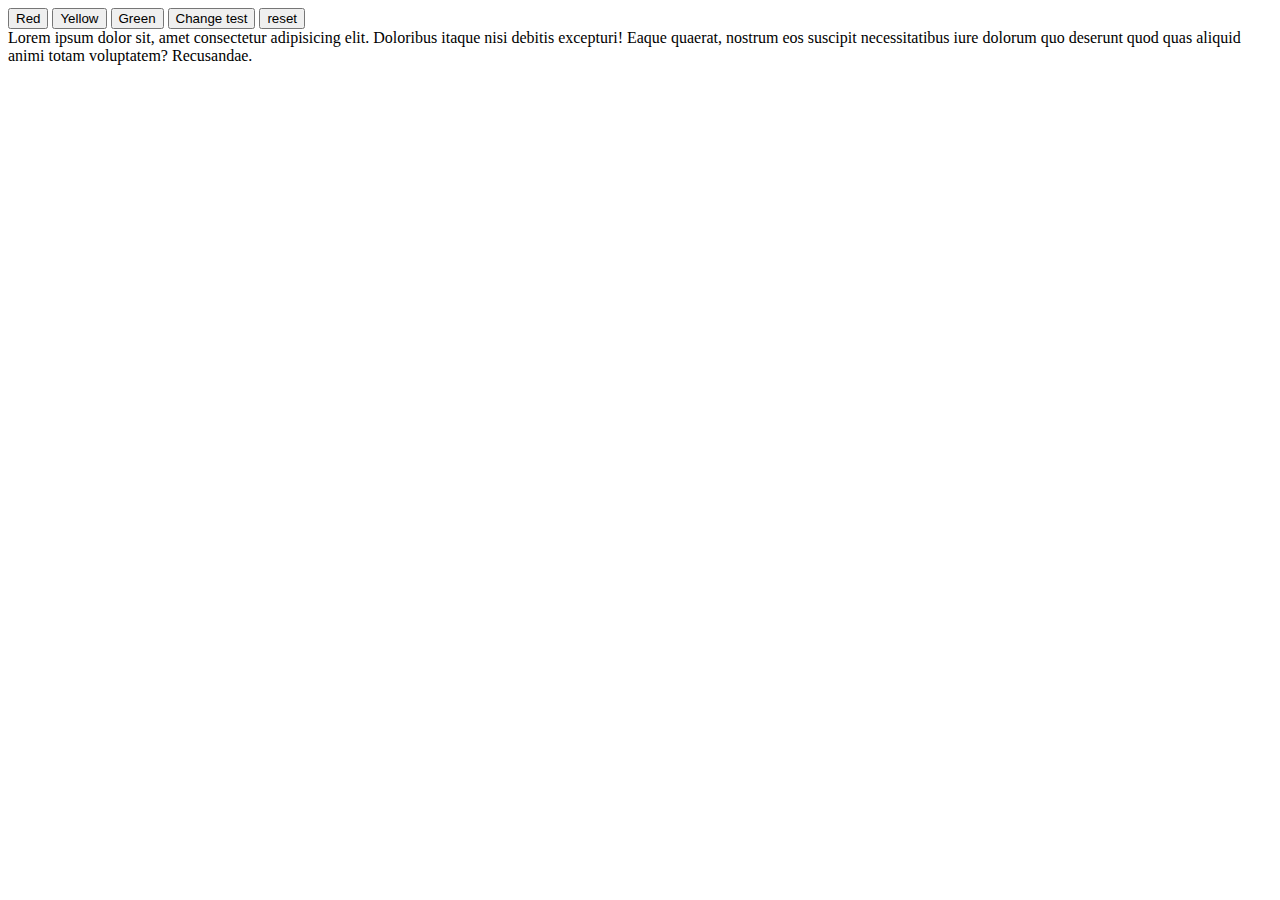
<file: demoDom/index.html>
<!DOCTYPE html>
<html lang="en">

<head>
    <meta charset="UTF-8">
    <meta http-equiv="X-UA-Compatible" content="IE=edge">
    <meta name="viewport" content="width=device-width, initial-scale=1.0">
    <title>Document</title>
</head>

<body>
    <button onclick="makeRedColor()">Red</button>
    <button onclick="makeYellowColor()">Yellow</button>
    <button onclick="makeGreenColor()">Green</button>
    <button onclick="changetest()">Change test</button>
    <button onclick="resetText()">reset</button>
    <div id="content">
        Lorem ipsum dolor sit, amet consectetur adipisicing elit.
        Doloribus itaque nisi debitis excepturi! Eaque quaerat,
        nostrum eos suscipit necessitatibus iure dolorum quo
        deserunt quod quas aliquid animi totam voluptatem? Recusandae.
    </div>
    <script>
        function makeRedColor() {
            document.getElementById('content').style.color = 'red';
        }
        function makeYellowColor() {
            document.getElementById('content').style.color = 'yellow';
        }
        function makeGreenColor() {
            document.getElementById('content').style.color = 'green';
        }
        function resetText() {
            document.getElementById('content').style.color = 'black';
            document.getElementById('content').innerHTML = 'Lorem ipsum dolor sit, amet consectetur adipisicing elit.Doloribus itaque nisi debitis excepturi! Eaque quaerat,nostrum eos suscipit necessitatibus iure dolorum quo deserunt quod quas aliquid animi totam voluptatem? Recusandae.';
        }
        function changetest() {
            document.getElementById('content').innerHTML = 'Chào mấy em';
        }
    </script>
    <!-- <div id="dongho" </div>-->
    <!-- #dongho{    
    width: 300px;
    font-size: 70px;
    font-family: Arial, Helvetica, sans-serif;
    color: brown;
    } -->
    <!-- function LayThoiGian(){
    var d = new  Date();
    return d.getHours()+" : "+d.getMinutes()+" : "+d.getSeconds();
}
function CapNhatThoiGian(){
    document.getElementById('dongho').innerHTML= LayThoiGian();
    window.setTimeout('CapNhatThoiGian()' , 1);
}
CapNhatThoiGian();
 -->

</body>

</html>
</file>
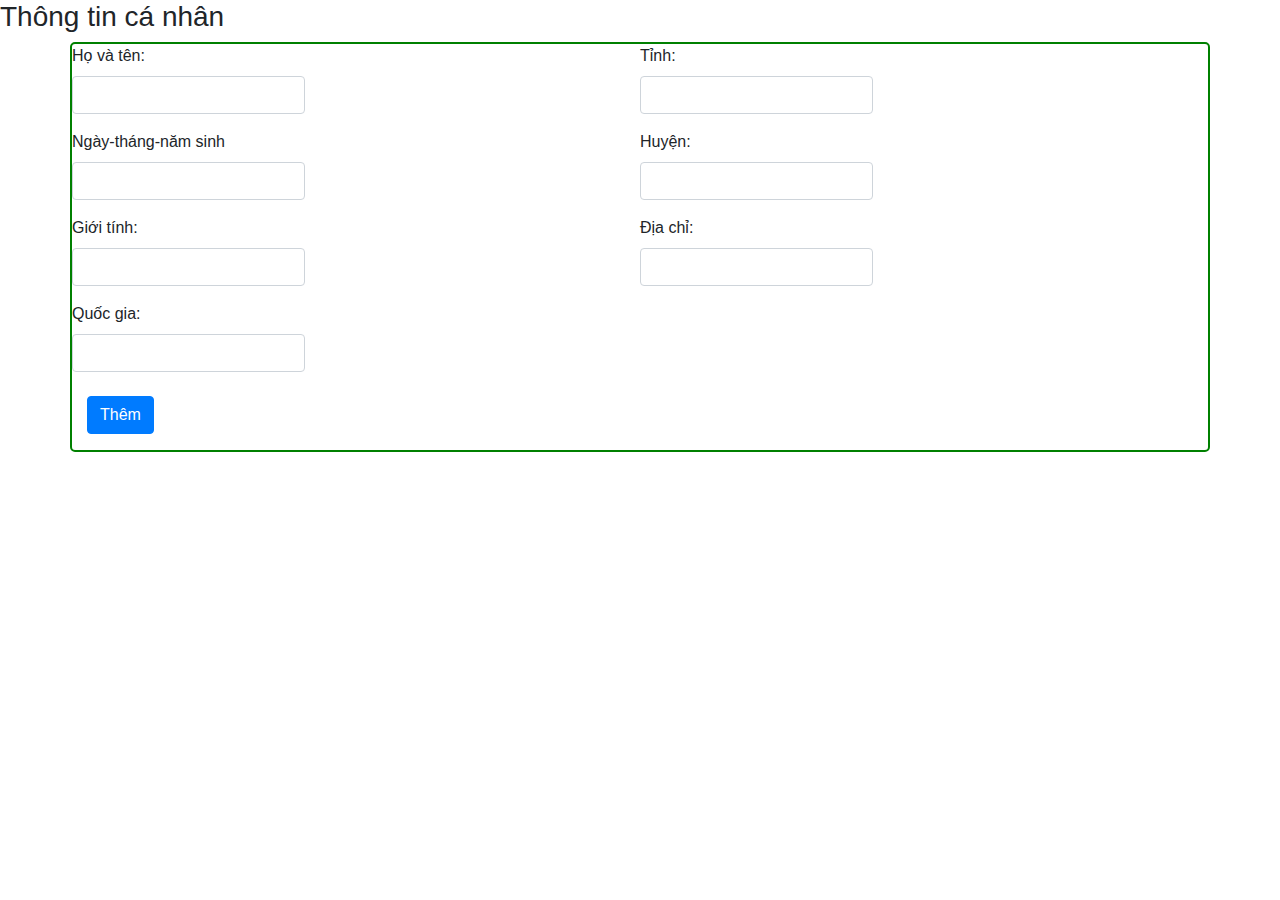
<file: thongtinsv/index.html>
<!DOCTYPE html>
<html lang="en">

<head>
    <meta charset="UTF-8">
    <meta http-equiv="X-UA-Compatible" content="IE=edge">
    <meta name="viewport" content="width=device-width, initial-scale=1.0">
    <title>Document</title>
    <link rel="stylesheet" href="./style.css">
    <link rel="stylesheet" href="https://cdn.jsdelivr.net/npm/bootstrap@4.3.1/dist/css/bootstrap.min.css"
        integrity="sha384-ggOyR0iXCbMQv3Xipma34MD+dH/1fQ784/j6cY/iJTQUOhcWr7x9JvoRxT2MZw1T" crossorigin="anonymous">
</head>

<body>
    <h3>Thông tin cá nhân</h3>
    <div class="container">
        <div class="row">
            <div class="col">
                <div class="row">
                    <div class="form-group">
                        <label for="">Họ và tên:</label>
                        <input id="thongtin" type="text" class="form-control">
                    </div>
                </div>
                <div class="row">
                    <div class="form-group">
                        <label for="">Ngày-tháng-năm sinh</label>
                        <input id="birthday" type="text" class="form-control">
                    </div>
                </div>
                <div class="row">
                    <div class="form-group">
                        <label for="">Giới tính:</label>
                        <input id="gioitinh" type="text" class="form-control">
                    </div>
                </div>
                <div class="row">
                    <div class="form-group">
                        <label for="">Quốc gia:</label>
                        <input id="country" type="text" class="form-control">
                    </div>
                </div>
            </div>
            <div class="col">

                <div class="row">
                    <div class="form-group">
                        <label for="">Tỉnh:</label>
                        <input id="city" type="text" class="form-control">
                    </div>
                </div>
                <div class="row">
                    <div class="form-group">
                        <label for="">Huyện:</label>
                        <input id="district" type="text" class="form-control">
                    </div>
                </div>
                <div class="row">
                    <div class="form-group">
                        <label for="">Địa chỉ:</label>
                        <input id="adress" type="text" class="form-control">
                    </div>
                </div>
            </div>
        </div>
        <div class="them mt-2">
            <div class="form-group">
                <button class="btn btn-primary" onclick="actionThem()">Thêm</button>
            </div>
        </div>
    </div>
    
    <script src="./main.js"></script>
</body>

</html>
</file>
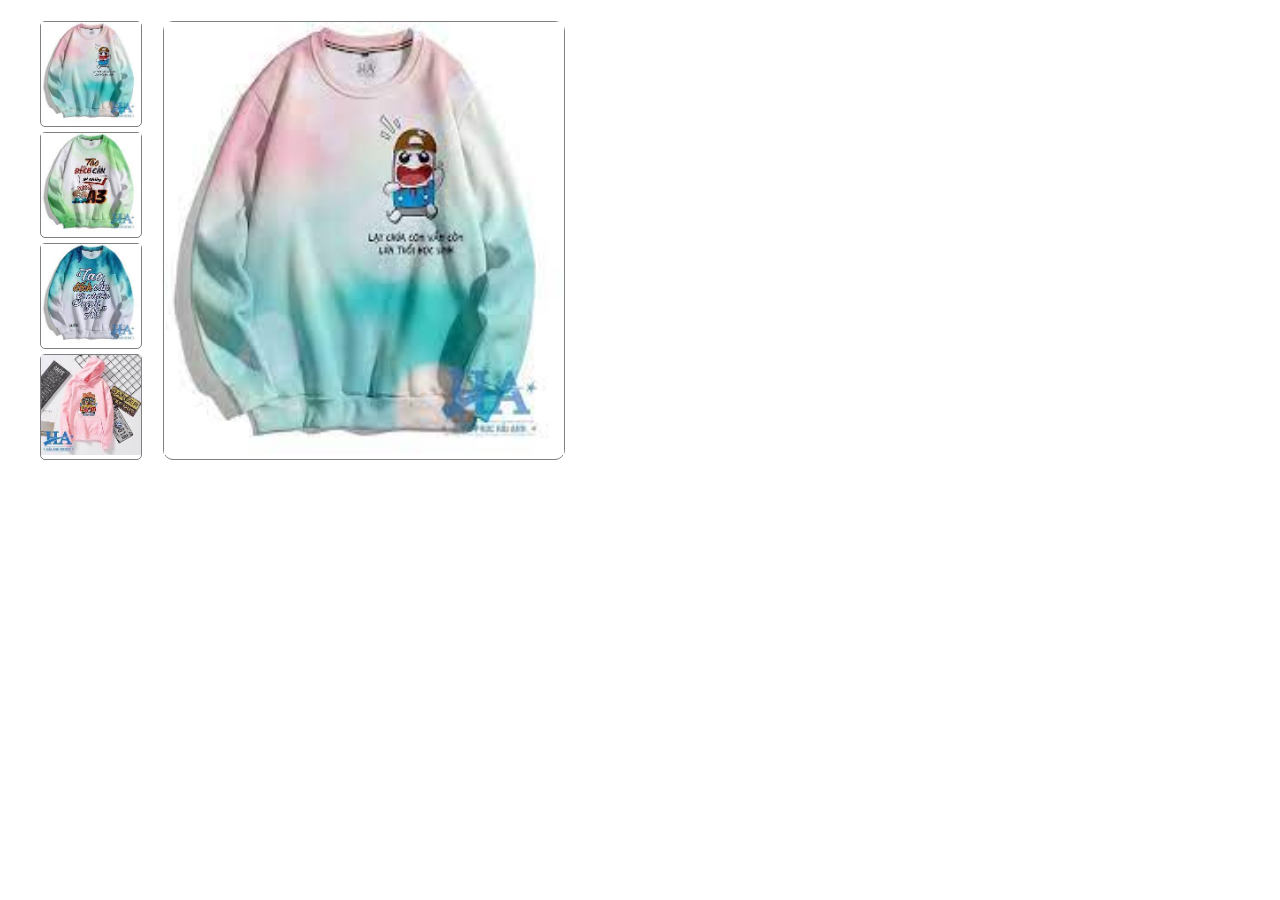
<file: demoDom/index1.html>
<!DOCTYPE html>
<html lang="en">
<head>
    <meta charset="UTF-8">
    <meta http-equiv="X-UA-Compatible" content="IE=edge">
    <meta name="viewport" content="width=device-width, initial-scale=1.0">
    <title>Document</title>
    <link rel="stylesheet" href="./style.css">
</head>
<body>
    <!-- shift + alt + A : phím tắt commont trên vscode -->
    <ul>
        <li><img src="../img/images.jpg" onclick="changeImage('one')" id="one" ialt=""></li>
        <li><img src="../img/images (1).jpg" onclick="changeImage('two')" id="two" alt=""></li>       
        <li><img src="../img/images (2).jpg" onclick="changeImage('three')" id="three" alt=""></li>
        <li><img src="../img/images (3).jpg" onclick="changeImage('four')" id="four" alt=""></li>
    </ul>
    <div class="main-image">
        <img src="../img/images.jpg" id="img-main" alt="">
       
    </div>

    <script>
        function changeImage(id){
            let image = document.getElementById(id).getAttribute('src')
            document.getElementById('img-main').setAttribute('src',image)
            
        }
    </script>
    
    
</body>
</html>
</file>
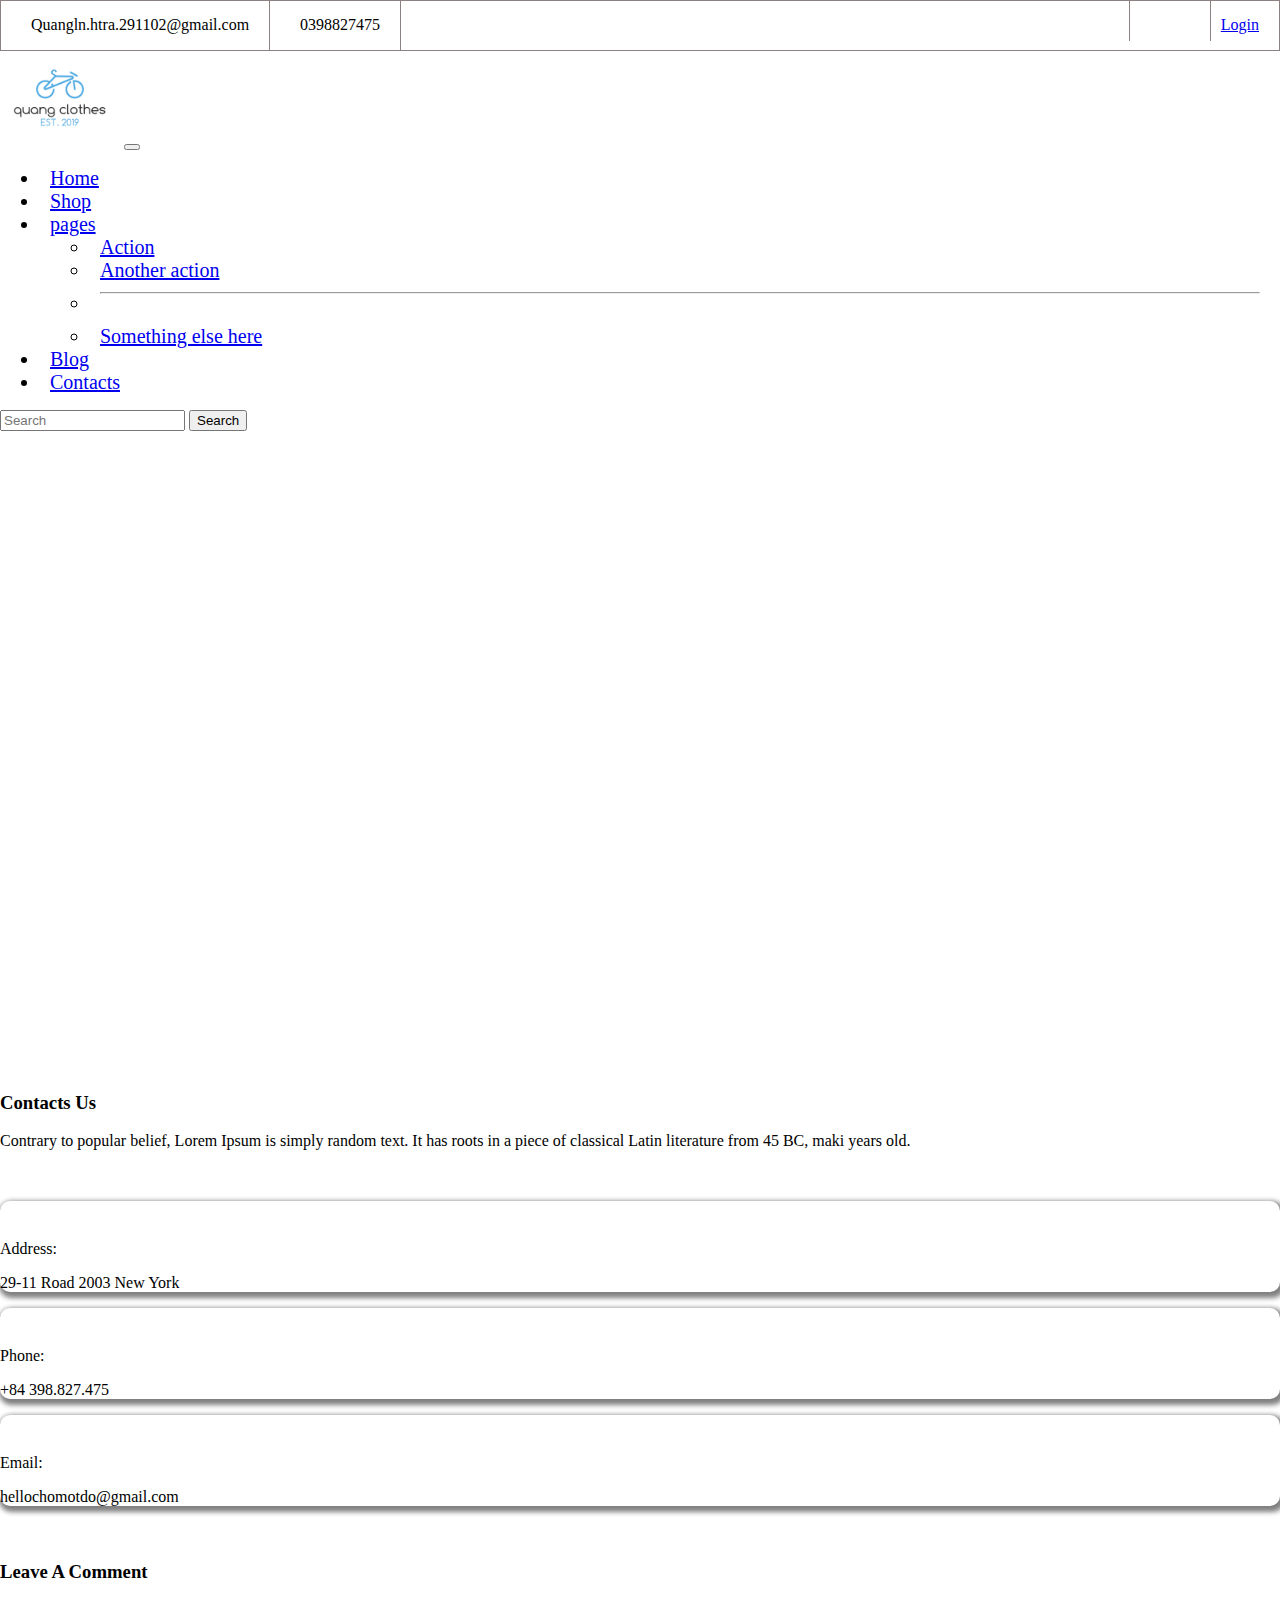
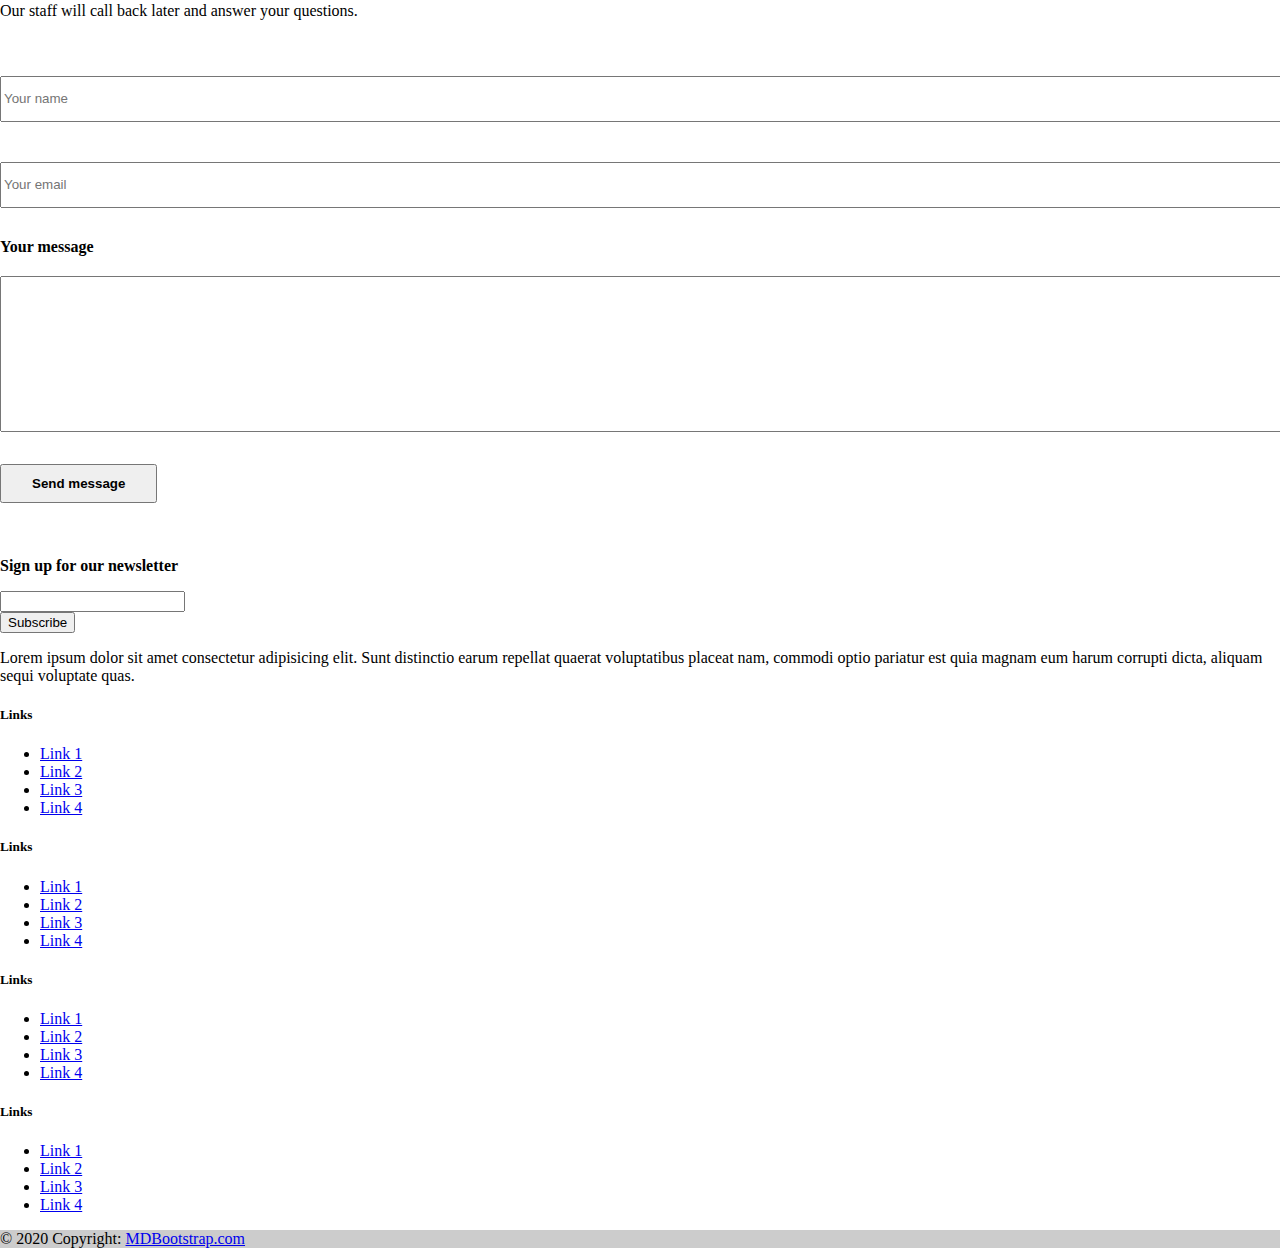
<file: doAnLapTrinh/contact.html>
<!doctype html>
<html lang="en">

<head>
    <title>Title</title>
    <!-- Required meta tags -->
    <meta charset="utf-8">
    <meta name="viewport" content="width=device-width, initial-scale=1, shrink-to-fit=no">

    <!-- Bootstrap CSS v5.2.1 -->
    <link href="https://cdn.jsdelivr.net/npm/bootstrap@5.2.1/dist/css/bootstrap.min.css" rel="stylesheet"
        integrity="sha384-iYQeCzEYFbKjA/T2uDLTpkwGzCiq6soy8tYaI1GyVh/UjpbCx/TYkiZhlZB6+fzT" crossorigin="anonymous">
    <link rel="stylesheet" href="./css/style.css">
    <link rel="stylesheet" href="https://cdnjs.cloudflare.com/ajax/libs/font-awesome/6.2.0/css/all.min.css"
        integrity="sha512-xh6O/CkQoPOWDdYTDqeRdPCVd1SpvCA9XXcUnZS2FmJNp1coAFzvtCN9BmamE+4aHK8yyUHUSCcJHgXloTyT2A=="
        crossorigin="anonymous" referrerpolicy="no-referrer" />


</head>

<body>
    <header>
        <!-- place navbar here -->
    </header>
    <div class=" container-fluid top-header">
        <div class="row">
            <div class="ht">
                <div class="col-lg-10 col-md-9 d-sm-none d-none d-md-block">
                    <div class="ht-left">
                        <div class="ht-email">
                            <i class="fa-solid fa-envelope"></i>
                            <p class="ht-text">Quangln.htra.291102@gmail.com</p>
                        </div>
                        <div class="ht-phone">
                            <i class="fa-solid fa-phone"></i>
                            <p class="ht-text">0398827475</p>
                        </div>
                    </div>
                </div>
                <div class="col-lg-2 col-md-3 d-sm-none d-none d-md-block">
                    <div class="ht-right">
                        <div class="icon">
                            <i class="fa-brands fa-facebook"></i>
                            <i class="fa-brands fa-google"></i>
                            <i class="fa-brands fa-square-instagram"></i>
                            <i class="fa-brands fa-square-youtube"></i>
                        </div>
                        <div class="login">
                            <i class="fa-solid fa-user"></i>
                            <a class="ht-text" href="login.html">Login</a>
                        </div>
                    </div>
                </div>
            </div>
        </div>
    </div>

    <nav class="navbar navbar-expand-lg navbar-light bg-light">
        <div class="container-fluid">
            <a class="navbar-brand" href="#"><img src="img/logo.png" width="120px" alt=""></a>
            <button class="navbar-toggler" type="button" data-bs-toggle="collapse"
                data-bs-target="#navbarSupportedContent" aria-controls="navbarSupportedContent" aria-expanded="false"
                aria-label="Toggle navigation">
                <span class="navbar-toggler-icon"></span>
            </button>
            <div class="collapse navbar-collapse navbar" id="navbarSupportedContent">
                <ul class="navbar-nav me-auto mb-2 mb-lg-0">
                    <li class="nav-item">
                        <a class="nav-link active" aria-current="page" href="doan.html">Home</a>
                    </li>
                    <li class="nav-item">
                        <a class="nav-link" href="product.html">Shop</a>
                    </li>
                    <li class="nav-item dropdown">
                        <a class="nav-link dropdown-toggle" href="#" id="navbarDropdown" role="button"
                            data-bs-toggle="dropdown" aria-expanded="false">
                            pages
                        </a>
                        <ul class="dropdown-menu" aria-labelledby="navbarDropdown">
                            <li><a class="dropdown-item" href="#">Action</a></li>
                            <li><a class="dropdown-item" href="#">Another action</a></li>
                            <li>
                                <hr class="dropdown-divider">
                            </li>
                            <li><a class="dropdown-item" href="#">Something else here</a></li>
                        </ul>
                    </li>
                    <li class="nav-item">
                        <a class="nav-link" href="#">Blog</a>
                    </li>
                    <li class="nav-item">
                        <a class="nav-link" href="contact.html">Contacts</a>
                    </li>
                </ul>
                <form class="d-flex">
                    <input class="form-control me-2" type="search" placeholder="Search" aria-label="Search">
                    <button class="btn btn-outline-success" type="submit">Search</button>
                </form>
                <div class="cart d-flex">
                    <i class="fa-solid fa-heart p-3"></i>
                    <i class="fa-solid fa-cart-shopping p-3 "></i>
                </div>
            </div>
        </div>
    </nav>
   <div class="container mt-5">
    <iframe class="w-100" src="https://www.google.com/maps/embed?pb=!1m18!1m12!1m3!1d3825.0533654671653!2d107.48642771371826!3d16.52340328860176!2m3!1f0!2f0!3f0!3m2!1i1024!2i768!4f13.1!3m3!1m2!1s0x3141a7e526f9ed31%3A0xc80b78fba10651a1!2zMzIgQuG7rXUgS-G6vywgSMawxqFuZyBWxINuLCBIxrDGoW5nIFRyw6AsIFRo4burYSBUaGnDqm4gSHXhur8sIFZp4buHdCBOYW0!5e0!3m2!1svi!2s!4v1667879428366!5m2!1svi!2s" height="450" style="border:0;" allowfullscreen="" loading="lazy" referrerpolicy="no-referrer-when-downgrade"></iframe>
   </div>
   <div class="container">
    <div class="row">
        <div class="col-md-5">
            <div class="contact-title">
                <h3>Contacts Us</h3>
                <p>Contrary to popular belief, Lorem Ipsum is simply random text. It has roots in a piece of classical Latin literature from 45 BC, maki years old.</p>
            </div>
            <div class="contact-text d-flex">
                <i class="fa-solid fa-location-dot"></i>
                <div class="ct-text">
                    <p>Address:</p>
                    <p>29-11 Road 2003 New York</p>
                </div>  
            </div>
            <div class="contact-text d-flex">
                <i class="fa-sharp fa-solid fa-phone-volume"></i>
                <div class="ct-text">
                    <p>Phone:</p>
                    <p>+84 398.827.475</p>
                </div>  
            </div>
            <div class="contact-text d-flex">
                <i class="fa-regular fa-envelope"></i>
                <div class="ct-text">
                    <p>Email:</p>
                    <p>hellochomotdo@gmail.com</p>
                </div>  
            </div>
        </div>
           
        <div class="col-md-6 aa">
            <div class="contact-title">
                <h3>Leave A Comment</h3>
                <p>Our staff will call back later and answer your questions.</p>
                <div class="row">
                    <div class="col-md-6 contact">
                        <input type="text" placeholder="Your name">
                    </div>
                    <div class="col-md-6 contact">
                        <input type="text" placeholder="Your email">
                    </div>
                    <div class="col-md-12 contact-input">
                        <b>Your message</b>
                        <input type="text" >
                        <button type="submit" class="btn btn-warning">Send message</button>
                    </div>
                </div>
            </div>
        </div>
    </div>
   </div>
   <div class="footer">
    <footer class="bg-dark text-center text-white">
        <div class="container p-4">
            <section class="mb-4">
                <a class="btn btn-outline-light btn-floating m-1" href="#!" role="button"><i
                        class="fab fa-facebook-f"></i></a>
                <a class="btn btn-outline-light btn-floating m-1" href="#!" role="button"><i
                        class="fab fa-twitter"></i></a>
                <a class="btn btn-outline-light btn-floating m-1" href="#!" role="button"><i
                        class="fab fa-google"></i></a>
                <a class="btn btn-outline-light btn-floating m-1" href="#!" role="button"><i
                        class="fab fa-instagram"></i></a>
                <a class="btn btn-outline-light btn-floating m-1" href="#!" role="button"><i
                        class="fab fa-linkedin-in"></i></a>
                <a class="btn btn-outline-light btn-floating m-1" href="#!" role="button"><i
                        class="fab fa-github"></i></a>
            </section>
            <section class="">
                <form action="">
                    <div class="row d-flex justify-content-center">
                        <div class="col-auto">
                            <p class="pt-2">
                                <strong>Sign up for our newsletter</strong>
                            </p>
                        </div>
                        <div class="col-md-5 col-12">
                            <div class="form-outline form-white mb-4">
                                <input type="email" id="form5Example21" class="form-control" />

                            </div>
                        </div>
                        <div class="col-auto">
                            <button type="submit" class="btn btn-outline-light mb-4">
                                Subscribe
                            </button>
                        </div>
                    </div>
                </form>
            </section>
            <section class="mb-4">
                <p>
                    Lorem ipsum dolor sit amet consectetur adipisicing elit. Sunt distinctio earum
                    repellat quaerat voluptatibus placeat nam, commodi optio pariatur est quia magnam
                    eum harum corrupti dicta, aliquam sequi voluptate quas.
                </p>
            </section>
            <section class="">
                <div class="row">
                    <div class="col-lg-3 col-md-6 mb-4 mb-md-0">
                        <h5 class="text-uppercase">Links</h5>

                        <ul class="list-unstyled mb-0">
                            <li>
                                <a href="#!" class="text-white">Link 1</a>
                            </li>
                            <li>
                                <a href="#!" class="text-white">Link 2</a>
                            </li>
                            <li>
                                <a href="#!" class="text-white">Link 3</a>
                            </li>
                            <li>
                                <a href="#!" class="text-white">Link 4</a>
                            </li>
                        </ul>
                    </div>
                    <div class="col-lg-3 col-md-6 mb-4 mb-md-0">
                        <h5 class="text-uppercase">Links</h5>

                        <ul class="list-unstyled mb-0">
                            <li>
                                <a href="#!" class="text-white">Link 1</a>
                            </li>
                            <li>
                                <a href="#!" class="text-white">Link 2</a>
                            </li>
                            <li>
                                <a href="#!" class="text-white">Link 3</a>
                            </li>
                            <li>
                                <a href="#!" class="text-white">Link 4</a>
                            </li>
                        </ul>
                    </div>
                    <div class="col-lg-3 col-md-6 mb-4 mb-md-0">
                        <h5 class="text-uppercase">Links</h5>

                        <ul class="list-unstyled mb-0">
                            <li>
                                <a href="#!" class="text-white">Link 1</a>
                            </li>
                            <li>
                                <a href="#!" class="text-white">Link 2</a>
                            </li>
                            <li>
                                <a href="#!" class="text-white">Link 3</a>
                            </li>
                            <li>
                                <a href="#!" class="text-white">Link 4</a>
                            </li>
                        </ul>
                    </div>
                    <div class="col-lg-3 col-md-6 mb-4 mb-md-0">
                        <h5 class="text-uppercase">Links</h5>

                        <ul class="list-unstyled mb-0">
                            <li>
                                <a href="#!" class="text-white">Link 1</a>
                            </li>
                            <li>
                                <a href="#!" class="text-white">Link 2</a>
                            </li>
                            <li>
                                <a href="#!" class="text-white">Link 3</a>
                            </li>
                            <li>
                                <a href="#!" class="text-white">Link 4</a>
                            </li>
                        </ul>
                    </div>
                </div>
            </section>
        </div>
        <div class="text-center p-3" style="background-color: rgba(0, 0, 0, 0.2);">
            © 2020 Copyright:
            <a class="text-white" href="https://mdbootstrap.com/">MDBootstrap.com</a>
        </div>
    </footer>
</div>
    <main>

    </main>
    <footer>
        <!-- place footer here -->
    </footer>
    <!-- Bootstrap JavaScript Libraries -->
    <script src="https://cdn.jsdelivr.net/npm/@popperjs/core@2.11.6/dist/umd/popper.min.js"
        integrity="sha384-oBqDVmMz9ATKxIep9tiCxS/Z9fNfEXiDAYTujMAeBAsjFuCZSmKbSSUnQlmh/jp3" crossorigin="anonymous">
        </script>

    <script src="https://cdn.jsdelivr.net/npm/bootstrap@5.2.1/dist/js/bootstrap.min.js"
        integrity="sha384-7VPbUDkoPSGFnVtYi0QogXtr74QeVeeIs99Qfg5YCF+TidwNdjvaKZX19NZ/e6oz" crossorigin="anonymous">
        </script>
</body>

</html>
</file>
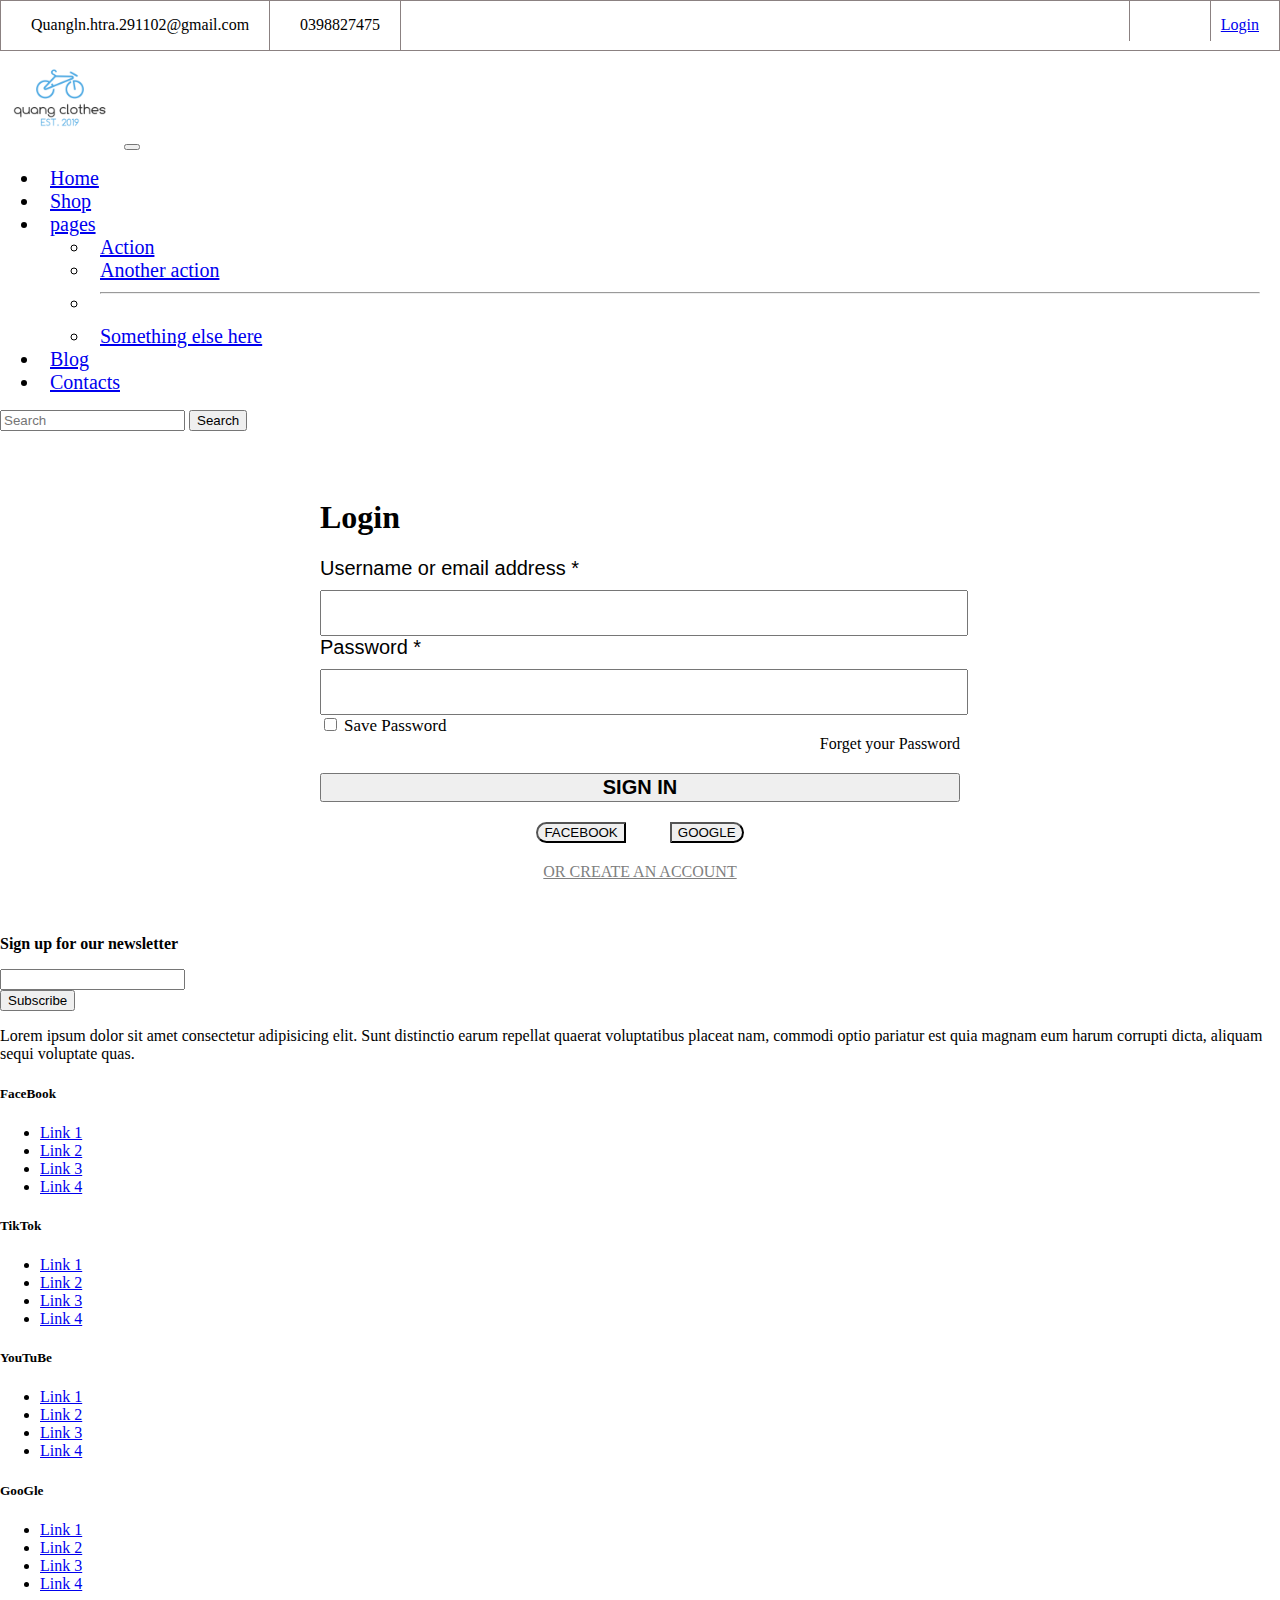
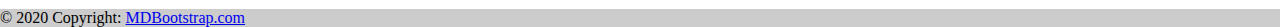
<file: doAnLapTrinh/login.html>
<!doctype html>
<html lang="en">

<head>
    <title>Title</title>
    <!-- Required meta tags -->
    <meta charset="utf-8">
    <meta name="viewport" content="width=device-width, initial-scale=1, shrink-to-fit=no">

    <!-- Bootstrap CSS v5.2.1 -->
    <link href="https://cdn.jsdelivr.net/npm/bootstrap@5.2.1/dist/css/bootstrap.min.css" rel="stylesheet"
        integrity="sha384-iYQeCzEYFbKjA/T2uDLTpkwGzCiq6soy8tYaI1GyVh/UjpbCx/TYkiZhlZB6+fzT" crossorigin="anonymous">

    <link rel="stylesheet" href="css/style.css">

    <link rel="stylesheet" href="https://cdnjs.cloudflare.com/ajax/libs/font-awesome/6.2.0/css/all.min.css"
        integrity="sha512-xh6O/CkQoPOWDdYTDqeRdPCVd1SpvCA9XXcUnZS2FmJNp1coAFzvtCN9BmamE+4aHK8yyUHUSCcJHgXloTyT2A=="
        crossorigin="anonymous" referrerpolicy="no-referrer" />



</head>

<body>
    <header>
        <!-- place navbar here -->
        <div class=" container-fluid top-header">
            <div class="row">
                <div class="ht">
                    <div class="col-lg-10 col-md-9 d-sm-none d-none d-md-block">
                        <div class="ht-left">
                            <div class="ht-email">
                                <i class="fa-solid fa-envelope"></i>
                                <p class="ht-text">Quangln.htra.291102@gmail.com</p>
                            </div>
                            <div class="ht-phone">
                                <i class="fa-solid fa-phone"></i>
                                <p class="ht-text">0398827475</p>
                            </div>
                        </div>
                    </div>
                    <div class="col-lg-2 col-md-3 d-sm-none d-none d-md-block">
                        <div class="ht-right">
                            <div class="icon">
                                <i class="fa-brands fa-facebook"></i>
                                <i class="fa-brands fa-google"></i>
                                <i class="fa-brands fa-square-instagram"></i>
                                <i class="fa-brands fa-square-youtube"></i>
                            </div>
                            <div class="login">
                                <i class="fa-solid fa-user"></i>
                                <a class="ht-text" href="login.html">Login</a>
                            </div>
                        </div>
                    </div>
                </div>
            </div>
        </div>
        <nav class="navbar navbar-expand-lg navbar-light bg-light">
            <div class="container-fluid">
                <a class="navbar-brand" href="#"><img src="img/logo.png" width="120px" alt=""></a>
                <button class="navbar-toggler" type="button" data-bs-toggle="collapse"
                    data-bs-target="#navbarSupportedContent" aria-controls="navbarSupportedContent"
                    aria-expanded="false" aria-label="Toggle navigation">
                    <span class="navbar-toggler-icon"></span>
                </button>
                <div class="collapse navbar-collapse navbar" id="navbarSupportedContent">
                    <ul class="navbar-nav me-auto mb-2 mb-lg-0">
                        <li class="nav-item">
                            <a class="nav-link active" aria-current="page" href="doan.html">Home</a>
                        </li>
                        <li class="nav-item">
                            <a class="nav-link" href="product.html">Shop</a>
                        </li>
                        <li class="nav-item dropdown">
                            <a class="nav-link dropdown-toggle" href="#" id="navbarDropdown" role="button"
                                data-bs-toggle="dropdown" aria-expanded="false">
                                pages
                            </a>
                            <ul class="dropdown-menu" aria-labelledby="navbarDropdown">
                                <li><a class="dropdown-item" href="#">Action</a></li>
                                <li><a class="dropdown-item" href="#">Another action</a></li>
                                <li>
                                    <hr class="dropdown-divider">
                                </li>
                                <li><a class="dropdown-item" href="#">Something else here</a></li>
                            </ul>
                        </li>
                        <li class="nav-item">
                            <a class="nav-link" href="#">Blog</a>
                        </li>
                        <li class="nav-item">
                            <a class="nav-link" href="contact.html">Contacts</a>
                        </li>
                    </ul>
                    <form class="d-flex">
                        <input class="form-control me-2" type="search" placeholder="Search" aria-label="Search">
                        <button class="btn btn-outline-success" type="submit">Search</button>
                    </form>
                    <div class="cart d-flex">
                        <i class="fa-solid fa-heart p-3"></i>
                        <i class="fa-solid fa-cart-shopping p-3 "></i>
                    </div>
                </div>
            </div>
        </nav>
        <div class="login-section">
            <div class="container">
                <div class="row">
                    <div class="col-lg-12">
                        <div class="login-form">
                            <h1 class="text-center">Login</h1>
                            <form action="">
                                <div class="group-input">
                                    <label class="group-input-text" for="username">Username or email address *</label>
                                    <input type="text" id="name">
                                </div>
                                <div class="group-input">
                                    <label class="group-input-text" for="pass">Password *</label>
                                    <input type="password" id="pass">
                                </div>
                                <div class="group-input-check">
                                    <div class="gi-more">
                                        <input type="checkbox" id="save-pass">
                                        <label class="save-text" for="save-pass">Save Password</label>
                                        <a class="forget-text" href="">Forget your Password</a>
                                    </div>
                                    <button type="submit" class=" btn btn-warning sign">SIGN IN</button>
                                    <div class="icon-submit">
                                      <button type="submit" class=" btn btn-primary icon-submit-fb ">FACEBOOK</button>
                                    <button type="submit" class=" btn btn-danger icon-submit-gg ">GOOGLE</button>
                                    </div>
                                </div>
                            </form>
                            <div class="switch-login">
                                <a href="" class="or-login">OR CREATE AN ACCOUNT</a>
                            </div>
                        </div>
                    </div>
                </div>
            </div>
        </div>
        <div class="footer">
            <footer class="bg-dark text-center text-white">
                <div class="container p-4">
                  <section class="mb-4">
                    <a class="btn btn-outline-light btn-floating m-1" href="#!" role="button"><i
                        class="fab fa-facebook-f"></i></a>
                    <a class="btn btn-outline-light btn-floating m-1" href="#!" role="button"><i class="fab fa-twitter"></i></a>
                    <a class="btn btn-outline-light btn-floating m-1" href="#!" role="button"><i class="fab fa-google"></i></a>
                    <a class="btn btn-outline-light btn-floating m-1" href="#!" role="button"><i class="fab fa-instagram"></i></a>
                    <a class="btn btn-outline-light btn-floating m-1" href="#!" role="button"><i
                        class="fab fa-linkedin-in"></i></a>
                    <a class="btn btn-outline-light btn-floating m-1" href="#!" role="button"><i class="fab fa-github"></i></a>
                  </section>
                  <section class="">
                    <form action="">
                      <div class="row d-flex justify-content-center">
                        <div class="col-auto">
                          <p class="pt-2">
                            <strong>Sign up for our newsletter</strong>
                          </p>
                        </div>
                        <div class="col-md-5 col-12">
                          <div class="form-outline form-white mb-4">
                            <input type="email" id="form5Example21" class="form-control" />
          
                          </div>
                        </div>
                        <div class="col-auto">
                          <button type="submit" class="btn btn-outline-light mb-4">
                            Subscribe
                          </button>
                        </div>
                      </div>
                    </form>
                  </section>
                  <section class="mb-4">
                    <p>
                      Lorem ipsum dolor sit amet consectetur adipisicing elit. Sunt distinctio earum
                      repellat quaerat voluptatibus placeat nam, commodi optio pariatur est quia magnam
                      eum harum corrupti dicta, aliquam sequi voluptate quas.
                    </p>
                  </section>
                  <section class="">
                    <div class="row">
                      <div class="col-lg-3 col-md-6 mb-4 mb-md-0">
                        <h5 class="text-uppercase">FaceBook</h5>
          
                        <ul class="list-unstyled mb-0">
                          <li>
                            <a href="#!" class="text-white">Link 1</a>
                          </li>
                          <li>
                            <a href="#!" class="text-white">Link 2</a>
                          </li>
                          <li>
                            <a href="#!" class="text-white">Link 3</a>
                          </li>
                          <li>
                            <a href="#!" class="text-white">Link 4</a>
                          </li>
                        </ul>
                      </div>
                      <div class="col-lg-3 col-md-6 mb-4 mb-md-0">
                        <h5 class="text-uppercase">TikTok</h5>
          
                        <ul class="list-unstyled mb-0">
                          <li>
                            <a href="#!" class="text-white">Link 1</a>
                          </li>
                          <li>
                            <a href="#!" class="text-white">Link 2</a>
                          </li>
                          <li>
                            <a href="#!" class="text-white">Link 3</a>
                          </li>
                          <li>
                            <a href="#!" class="text-white">Link 4</a>
                          </li>
                        </ul>
                      </div>
                      <div class="col-lg-3 col-md-6 mb-4 mb-md-0">
                        <h5 class="text-uppercase">YouTuBe</h5>
          
                        <ul class="list-unstyled mb-0">
                          <li>
                            <a href="#!" class="text-white">Link 1</a>
                          </li>
                          <li>
                            <a href="#!" class="text-white">Link 2</a>
                          </li>
                          <li>
                            <a href="#!" class="text-white">Link 3</a>
                          </li>
                          <li>
                            <a href="#!" class="text-white">Link 4</a>
                          </li>
                        </ul>
                      </div>
                      <div class="col-lg-3 col-md-6 mb-4 mb-md-0">
                        <h5 class="text-uppercase">GooGle</h5>
          
                        <ul class="list-unstyled mb-0">
                          <li>
                            <a href="#!" class="text-white">Link 1</a>
                          </li>
                          <li>
                            <a href="#!" class="text-white">Link 2</a>
                          </li>
                          <li>
                            <a href="#!" class="text-white">Link 3</a>
                          </li>
                          <li>
                            <a href="#!" class="text-white">Link 4</a>
                          </li>
                        </ul>
                      </div>
                    </div>
                  </section>
                </div>
                <div class="text-center p-3" style="background-color: rgba(0, 0, 0, 0.2);">
                  © 2020 Copyright:
                  <a class="text-white" href="https://mdbootstrap.com/">MDBootstrap.com</a>
                </div>
              </footer>
        </div>
    </header>
    <main>

    </main>
    <footer>
        <!-- place footer here -->
    </footer>
    <!-- Bootstrap JavaScript Libraries -->
    <script src="https://cdn.jsdelivr.net/npm/@popperjs/core@2.11.6/dist/umd/popper.min.js"
        integrity="sha384-oBqDVmMz9ATKxIep9tiCxS/Z9fNfEXiDAYTujMAeBAsjFuCZSmKbSSUnQlmh/jp3" crossorigin="anonymous">
        </script>

    <script src="https://cdn.jsdelivr.net/npm/bootstrap@5.2.1/dist/js/bootstrap.min.js"
        integrity="sha384-7VPbUDkoPSGFnVtYi0QogXtr74QeVeeIs99Qfg5YCF+TidwNdjvaKZX19NZ/e6oz" crossorigin="anonymous">
        </script>
</body>

</html>
</file>
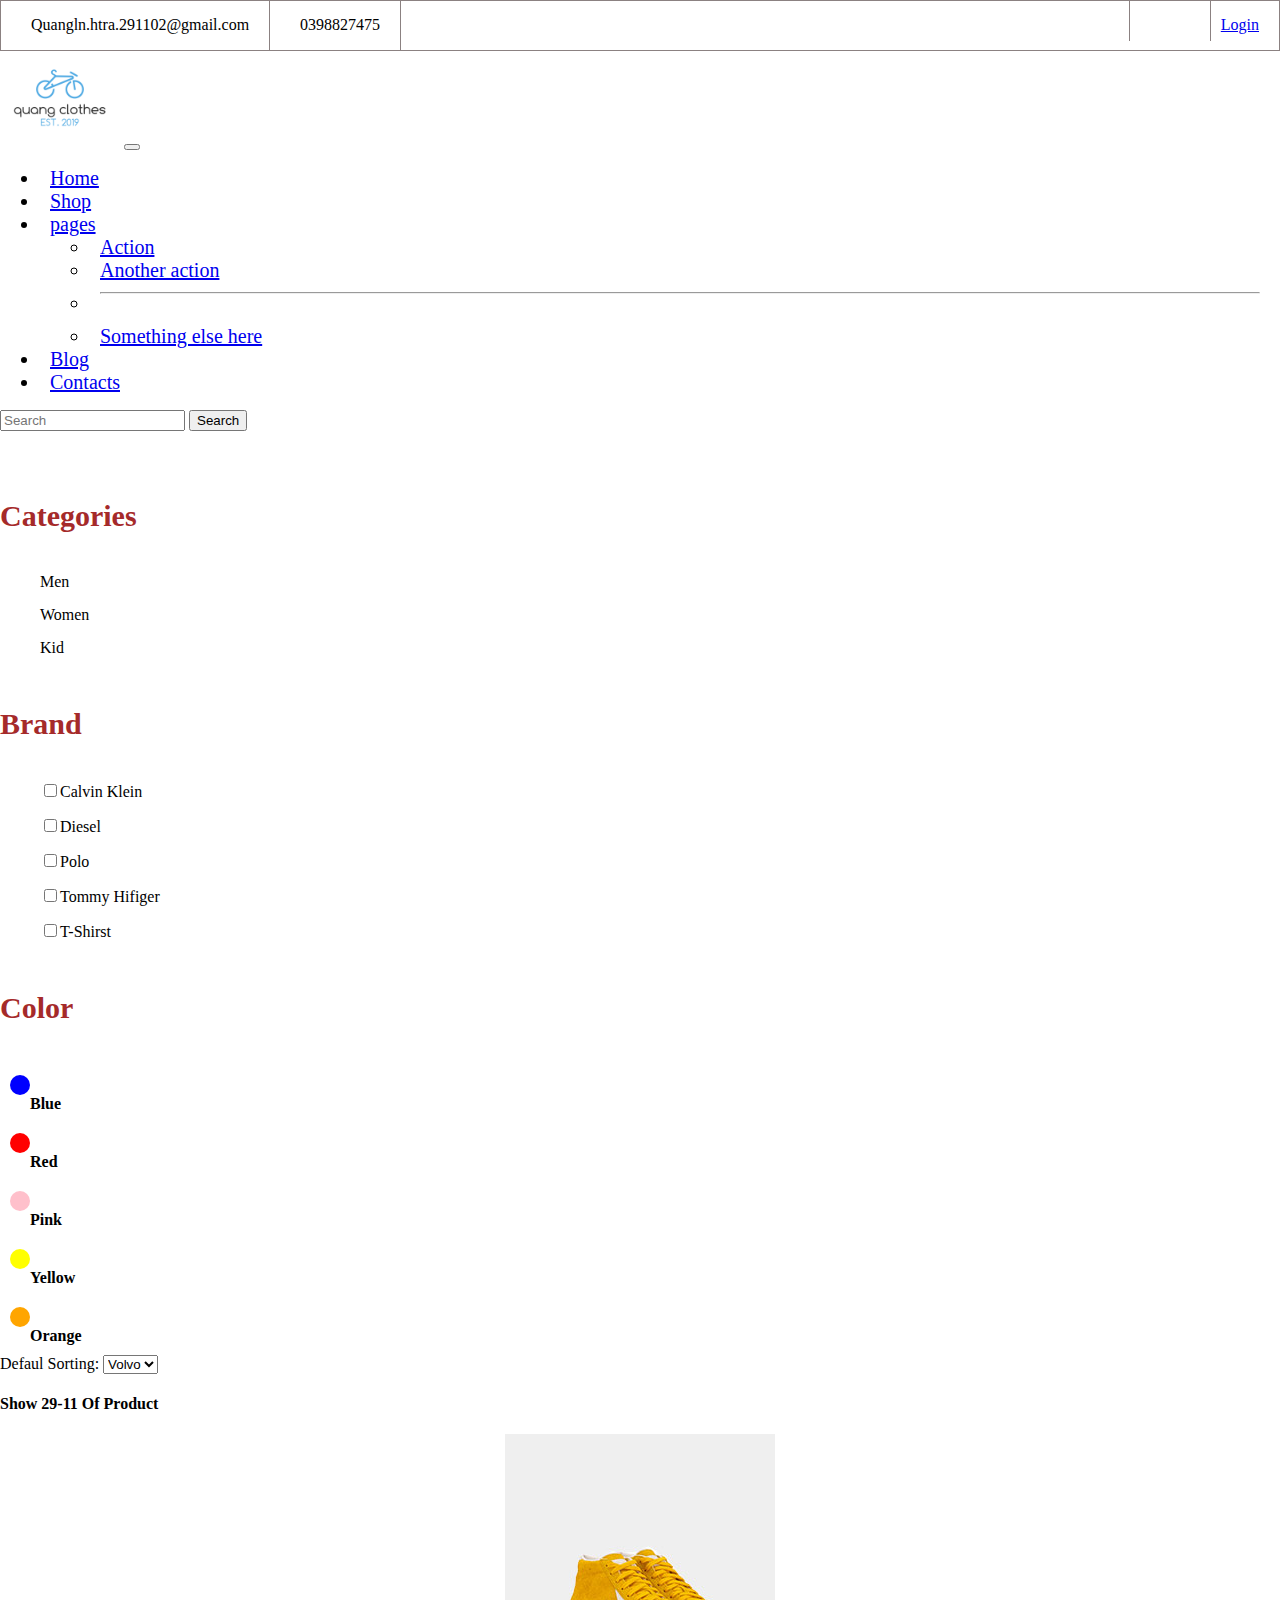
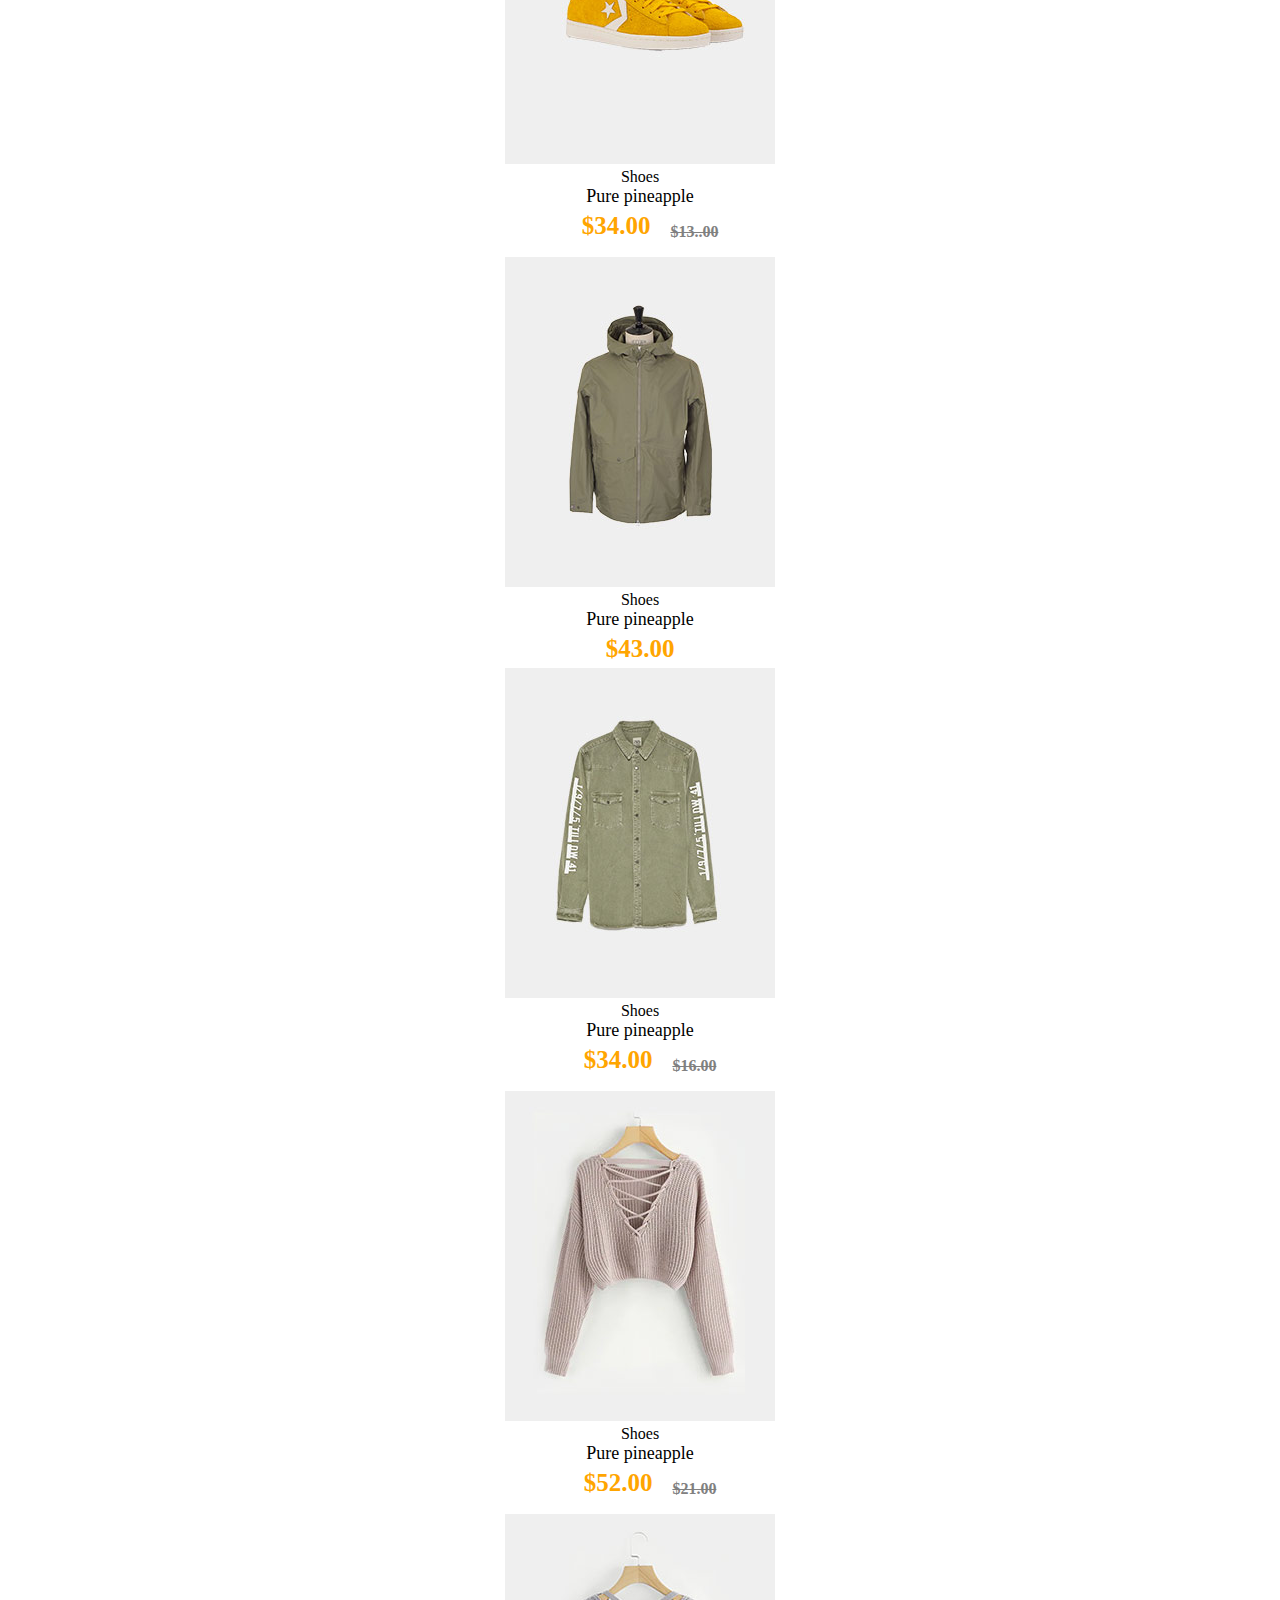
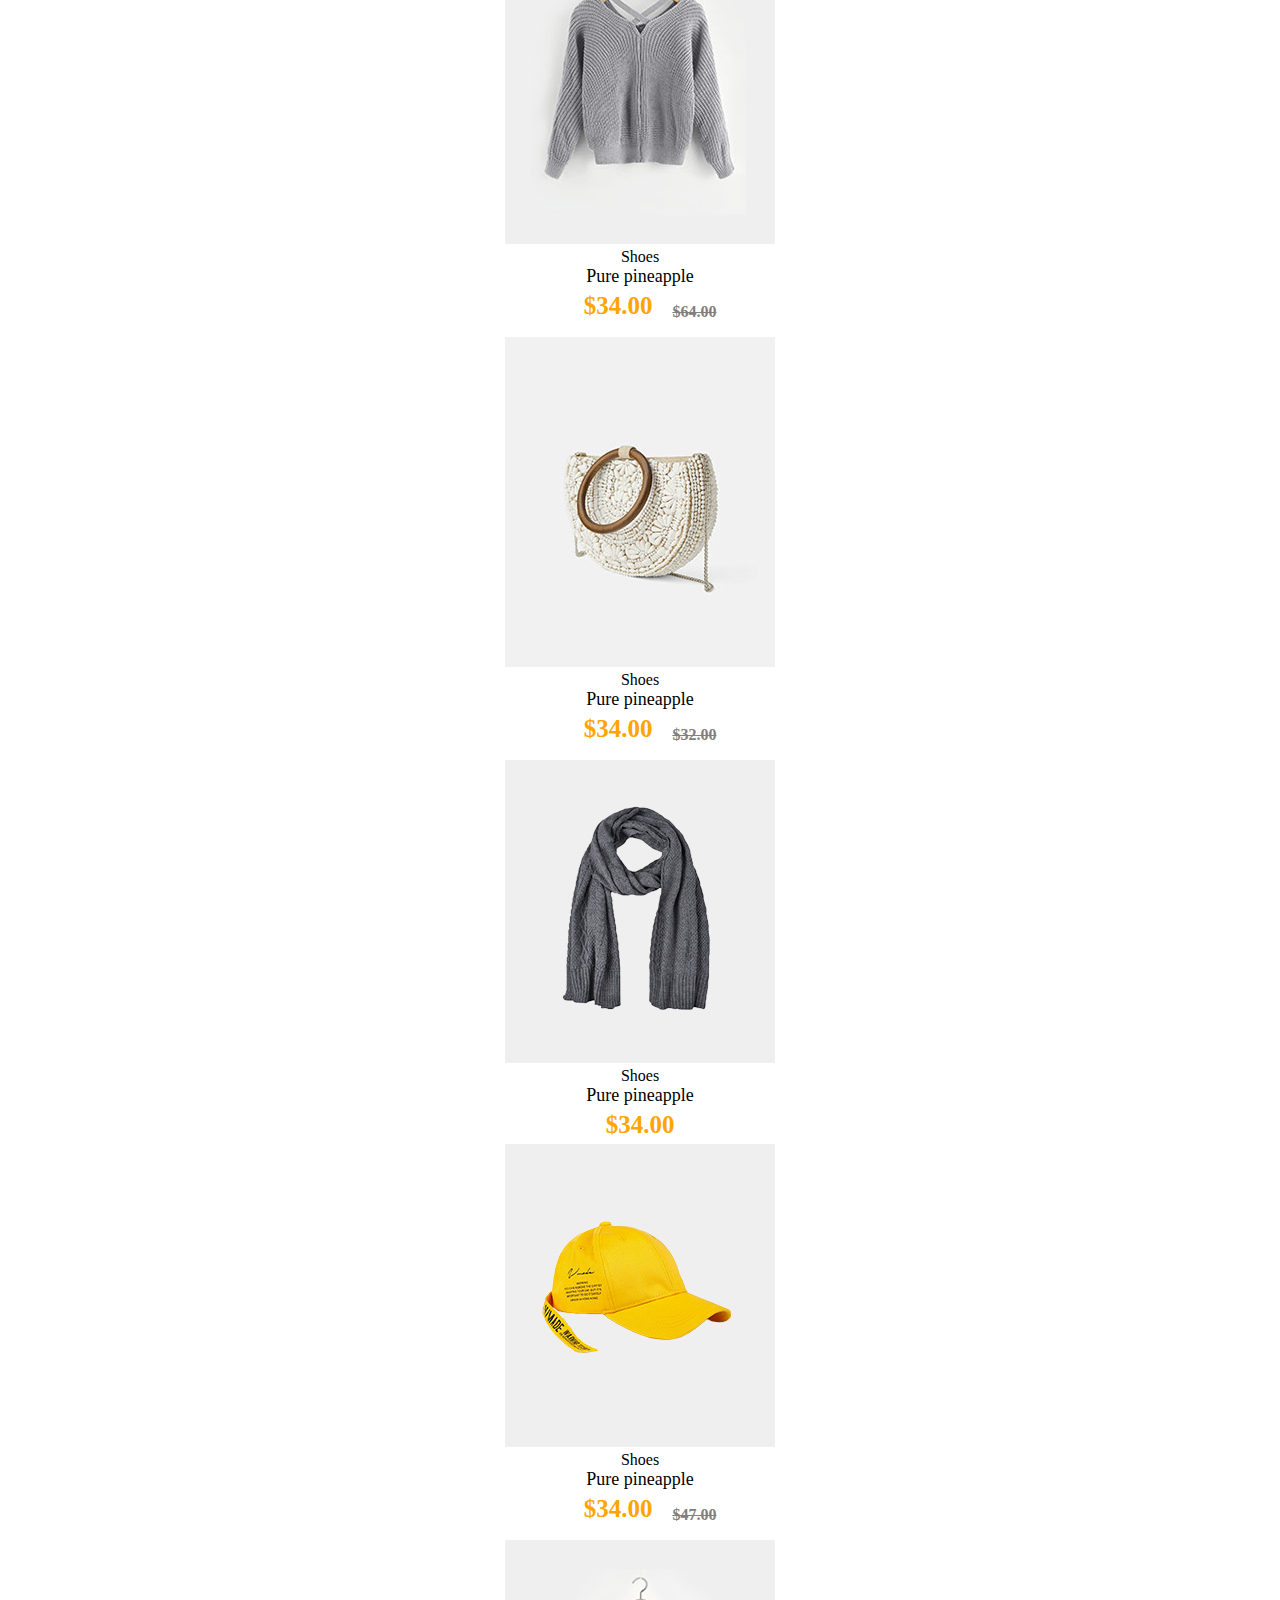
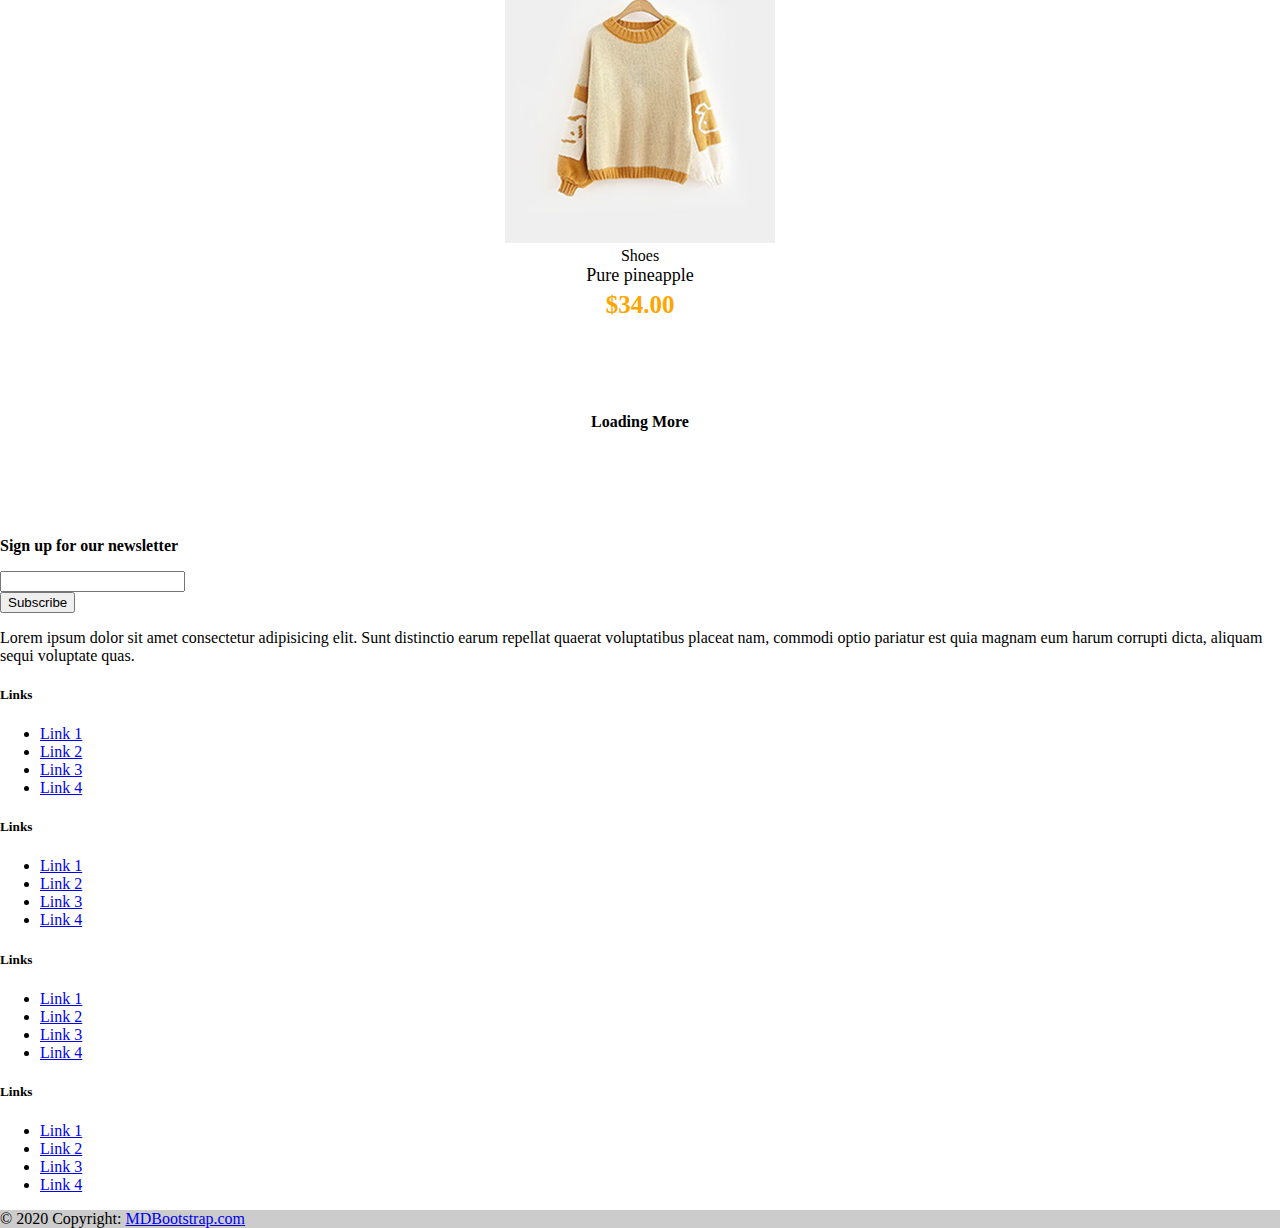
<file: doAnLapTrinh/product.html>
<!doctype html>
<html lang="en">

<head>
    <title>Title</title>
    <!-- Required meta tags -->
    <meta charset="utf-8">
    <meta name="viewport" content="width=device-width, initial-scale=1, shrink-to-fit=no">

    <!-- Bootstrap CSS v5.2.1 -->
    <link href="https://cdn.jsdelivr.net/npm/bootstrap@5.2.1/dist/css/bootstrap.min.css" rel="stylesheet"
        integrity="sha384-iYQeCzEYFbKjA/T2uDLTpkwGzCiq6soy8tYaI1GyVh/UjpbCx/TYkiZhlZB6+fzT" crossorigin="anonymous">
    <link rel="stylesheet" href="css/style.css">
    <link rel="stylesheet" href="https://cdnjs.cloudflare.com/ajax/libs/font-awesome/6.2.0/css/all.min.css"
        integrity="sha512-xh6O/CkQoPOWDdYTDqeRdPCVd1SpvCA9XXcUnZS2FmJNp1coAFzvtCN9BmamE+4aHK8yyUHUSCcJHgXloTyT2A=="
        crossorigin="anonymous" referrerpolicy="no-referrer" />


</head>

<body>
    <header>
        <!-- place navbar here -->
        <div class=" container-fluid top-header">
            <div class="row">
                <div class="ht">
                    <div class="col-lg-10 col-md-9 d-sm-none d-none d-md-block">
                        <div class="ht-left">
                            <div class="ht-email">
                                <i class="fa-solid fa-envelope"></i>
                                <p class="ht-text">Quangln.htra.291102@gmail.com</p>
                            </div>
                            <div class="ht-phone">
                                <i class="fa-solid fa-phone"></i>
                                <p class="ht-text">0398827475</p>
                            </div>
                        </div>
                    </div>
                    <div class="col-lg-2 col-md-3 d-sm-none d-none d-md-block">
                        <div class="ht-right">
                            <div class="icon">
                                <i class="fa-brands fa-facebook"></i>
                                <i class="fa-brands fa-google"></i>
                                <i class="fa-brands fa-square-instagram"></i>
                                <i class="fa-brands fa-square-youtube"></i>
                            </div>
                            <div class="login">
                                <i class="fa-solid fa-user"></i>
                                <a class="ht-text" href="login.html">Login</a>
                            </div>
                        </div>
                    </div>
                </div>
            </div>
        </div>
        <nav class="navbar navbar-expand-lg navbar-light bg-light">
            <div class="container-fluid">
                <a class="navbar-brand" href="#"><img src="img/logo.png" width="120px" alt=""></a>
                <button class="navbar-toggler" type="button" data-bs-toggle="collapse"
                    data-bs-target="#navbarSupportedContent" aria-controls="navbarSupportedContent"
                    aria-expanded="false" aria-label="Toggle navigation">
                    <span class="navbar-toggler-icon"></span>
                </button>
                <div class="collapse navbar-collapse navbar" id="navbarSupportedContent">
                    <ul class="navbar-nav me-auto mb-2 mb-lg-0">
                        <li class="nav-item">
                            <a class="nav-link active" aria-current="page" href="doan.html">Home</a>
                        </li>
                        <li class="nav-item">
                            <a class="nav-link" href="#">Shop</a>
                        </li>
                        <li class="nav-item dropdown">
                            <a class="nav-link dropdown-toggle" href="#" id="navbarDropdown" role="button"
                                data-bs-toggle="dropdown" aria-expanded="false">
                                pages
                            </a>
                            <ul class="dropdown-menu" aria-labelledby="navbarDropdown">
                                <li><a class="dropdown-item" href="#">Action</a></li>
                                <li><a class="dropdown-item" href="#">Another action</a></li>
                                <li>
                                    <hr class="dropdown-divider">
                                </li>
                                <li><a class="dropdown-item" href="#">Something else here</a></li>
                            </ul>
                        </li>
                        <li class="nav-item">
                            <a class="nav-link" href="#">Blog</a>
                        </li>
                        <li class="nav-item">
                            <a class="nav-link" href="contact.html">Contacts</a>
                        </li>
                    </ul>
                    <form class="d-flex">
                        <input class="form-control me-2" type="search" placeholder="Search" aria-label="Search">
                        <button class="btn btn-outline-success" type="submit">Search</button>
                    </form>
                    <div class="cart d-flex">
                        <i class="fa-solid fa-heart p-3"></i>
                        <i class="fa-solid fa-cart-shopping p-3 "></i>
                    </div>
                </div>
            </div>
        </nav>
        <div class="container mt-5">
            <div class="row">
                <div class="col-lg-3">
                    <div class="filter-widget">
                        <h4 class="fw-title">Categories</h4>
                        <ul>
                            <li><a href=""></a>Men</li>
                            <li><a href=""></a>Women</li>
                            <li><a href=""></a>Kid</li>
                        </ul>
                    </div>
                    <div class="filter-widget">
                        <h4 class="fw-title">Brand</h4>
                        <ul>
                            <li><input type="checkbox">Calvin Klein</li>
                            <li><input type="checkbox">Diesel</li>
                            <li><input type="checkbox">Polo</li>
                            <li><input type="checkbox">Tommy Hifiger</li>
                            <li><input type="checkbox">T-Shirst</li>
                        </ul>
                    </div>
                    <div class="filter-widget">
                        <h4 class="fw-title">Color</h4>
                        <div class="fw-color d-flex">
                            <div class="color-circle-blue"></div>
                            <b>Blue</b>
                        </div>
                        <div class="fw-color d-flex ">
                            <div class="color-circle-red"></div>
                            <b>Red</b>
                        </div>
                        <div class="fw-color d-flex">
                            <div class="color-circle-pink"></div>
                            <b>Pink</b>
                        </div>
                        <div class="fw-color d-flex">
                            <div class="color-circle-yellow"></div>
                            <b>Yellow</b>
                        </div>
                        <div class="fw-color d-flex">
                            <div class="color-circle-orange"></div>
                            <b>Orange</b>
                        </div>
                    </div>
                </div>
                <div class="col-lg-9">
                    <div class="product-show-option">
                        <div class="row">
                            <div class="col-lg-6">
                                <div class="soring">
                                    <label for="cars">Defaul Sorting:</label>
                                    <select name="cars" id="cars">
                                        <option value="volvo">Volvo</option>
                                        <option value="saab">Saab</option>
                                        <option value="opel">Opel</option>
                                        <option value="audi">Audi</option>
                                    </select>
                                </div>

                            </div>
                            <div class="col-lg-6">
                                <h4>Show 29-11 Of Product</h4>
                            </div>
                        </div>
                    </div>
                    <div class="product-list">
                        <div class="row">
                            <div class="col-lg-4 mt-4">
                                <div class="products-item">
                                    <div class="pi-picture">
                                        <img src="img/man-2.jpg" alt="">
                                    </div>
                                    <div class="pi-text d-block">
                                        <div class="catogary-name">Shoes</div>
                                        <a href="">Pure pineapple</a>
                                    </div>
                                    <div class="pi-price">
                                        <span>$34.00</span>
                                        <p>$13..00</p>
                                    </div>
                                </div>
                            </div>
                            <div class="col-lg-4 mt-4">
                                <div class="products-item">
                                    <div class="pi-picture">
                                        <img src="img/man-3.jpg" alt="">
                                    </div>
                                    <div class="pi-text">
                                        <div class="catogary-name">Shoes</div>
                                        <a href="">Pure pineapple</a>
                                    </div>
                                    <div class="pi-price">
                                        <span>$43.00</span>
                                    </div>
                                </div>
                            </div>
                            <div class="col-lg-4 mt-4">
                                <div class="products-item">
                                    <div class="pi-picture">
                                        <img src="img/man-4.jpg" alt="">
                                    </div>
                                    <div class="pi-text d-block">
                                        <div class="catogary-name">Shoes</div>
                                        <a href="">Pure pineapple</a>
                                    </div>
                                    <div class="pi-price">
                                        <span>$34.00</span>
                                        <p>$16.00</p>
                                    </div>
                                </div>
                            </div>
                            <div class="col-lg-4 mt-4">
                                <div class="products-item">
                                    <div class="pi-picture">
                                        <img src="img/women-2.jpg" alt="">
                                    </div>
                                    <div class="pi-text d-block">
                                        <div class="catogary-name">Shoes</div>
                                        <a href="">Pure pineapple</a>
                                    </div>
                                    <div class="pi-price">
                                        <span>$52.00</span>
                                        <p>$21.00</p>
                                    </div>
                                </div>
                            </div>
                            <div class="col-lg-4 mt-4">
                                <div class="products-item">
                                    <div class="pi-picture">
                                        <img src="img/women-3.jpg" alt="">
                                    </div>
                                    <div class="pi-text d-block">
                                        <div class="catogary-name">Shoes</div>
                                        <a href="">Pure pineapple</a>
                                    </div>
                                    <div class="pi-price">
                                        <span>$34.00</span>
                                        <p>$64.00</p>
                                    </div>
                                </div>
                            </div>
                            <div class="col-lg-4 mt-4">
                                <div class="products-item">
                                    <div class="pi-picture">
                                        <img src="img/women-4.jpg" alt="">
                                    </div>
                                    <div class="pi-text d-block">
                                        <div class="catogary-name">Shoes</div>
                                        <a href="">Pure pineapple</a>
                                    </div>
                                    <div class="pi-price">
                                        <span>$34.00</span>
                                        <p>$32.00</p>
                                    </div>
                                </div>
                            </div>
                            <div class="col-lg-4 mt-4">
                                <div class="products-item">
                                    <div class="pi-picture">
                                        <img src="img/product1.jpg" alt="">
                                    </div>
                                    <div class="pi-text d-block">
                                        <div class="catogary-name">Shoes</div>
                                        <a href="">Pure pineapple</a>
                                    </div>
                                    <div class="pi-price">
                                        <span>$34.00</span>
                                    </div>
                                </div>
                            </div>
                            <div class="col-lg-4 mt-4">
                                <div class="products-item">
                                    <div class="pi-picture">
                                        <img src="img/product2.jpg" alt="">
                                    </div>
                                    <div class="pi-text d-block">
                                        <div class="catogary-name">Shoes</div>
                                        <a href="">Pure pineapple</a>
                                    </div>
                                    <div class="pi-price">
                                        <span>$34.00</span>
                                        <p>$47.00</p>
                                    </div>
                                </div>
                            </div>
                            <div class="col-lg-4 mt-4">
                                <div class="products-item">
                                    <div class="pi-picture">
                                        <img src="img/product3.jpg" alt="">
                                    </div>
                                    <div class="pi-text d-block">
                                        <div class="catogary-name">Shoes</div>
                                        <a href="">Pure pineapple</a>
                                    </div>
                                    <div class="pi-price">
                                        <span>$34.00</span>
                                    </div>
                                </div>
                            </div>
                            <div class="col-lg-12">
                                <div class="load">
                                    <i class="fa-sharp fa-solid fa-spinner"></i>
                                    <a href="">
                                        <h4>Loading More</h4>
                                    </a>
                                </div>
                            </div>
                        </div>
                    </div>
                </div>

            </div>
        </div>
        <div class="footer">
            <footer class="bg-dark text-center text-white">
                <div class="container p-4">
                    <section class="mb-4">
                        <a class="btn btn-outline-light btn-floating m-1" href="#!" role="button"><i
                                class="fab fa-facebook-f"></i></a>
                        <a class="btn btn-outline-light btn-floating m-1" href="#!" role="button"><i
                                class="fab fa-twitter"></i></a>
                        <a class="btn btn-outline-light btn-floating m-1" href="#!" role="button"><i
                                class="fab fa-google"></i></a>
                        <a class="btn btn-outline-light btn-floating m-1" href="#!" role="button"><i
                                class="fab fa-instagram"></i></a>
                        <a class="btn btn-outline-light btn-floating m-1" href="#!" role="button"><i
                                class="fab fa-linkedin-in"></i></a>
                        <a class="btn btn-outline-light btn-floating m-1" href="#!" role="button"><i
                                class="fab fa-github"></i></a>
                    </section>
                    <section class="">
                        <form action="">
                            <div class="row d-flex justify-content-center">
                                <div class="col-auto">
                                    <p class="pt-2">
                                        <strong>Sign up for our newsletter</strong>
                                    </p>
                                </div>
                                <div class="col-md-5 col-12">
                                    <div class="form-outline form-white mb-4">
                                        <input type="email" id="form5Example21" class="form-control" />

                                    </div>
                                </div>
                                <div class="col-auto">
                                    <button type="submit" class="btn btn-outline-light mb-4">
                                        Subscribe
                                    </button>
                                </div>
                            </div>
                        </form>
                    </section>
                    <section class="mb-4">
                        <p>
                            Lorem ipsum dolor sit amet consectetur adipisicing elit. Sunt distinctio earum
                            repellat quaerat voluptatibus placeat nam, commodi optio pariatur est quia magnam
                            eum harum corrupti dicta, aliquam sequi voluptate quas.
                        </p>
                    </section>
                    <section class="">
                        <div class="row">
                            <div class="col-lg-3 col-md-6 mb-4 mb-md-0">
                                <h5 class="text-uppercase">Links</h5>

                                <ul class="list-unstyled mb-0">
                                    <li>
                                        <a href="#!" class="text-white">Link 1</a>
                                    </li>
                                    <li>
                                        <a href="#!" class="text-white">Link 2</a>
                                    </li>
                                    <li>
                                        <a href="#!" class="text-white">Link 3</a>
                                    </li>
                                    <li>
                                        <a href="#!" class="text-white">Link 4</a>
                                    </li>
                                </ul>
                            </div>
                            <div class="col-lg-3 col-md-6 mb-4 mb-md-0">
                                <h5 class="text-uppercase">Links</h5>

                                <ul class="list-unstyled mb-0">
                                    <li>
                                        <a href="#!" class="text-white">Link 1</a>
                                    </li>
                                    <li>
                                        <a href="#!" class="text-white">Link 2</a>
                                    </li>
                                    <li>
                                        <a href="#!" class="text-white">Link 3</a>
                                    </li>
                                    <li>
                                        <a href="#!" class="text-white">Link 4</a>
                                    </li>
                                </ul>
                            </div>
                            <div class="col-lg-3 col-md-6 mb-4 mb-md-0">
                                <h5 class="text-uppercase">Links</h5>

                                <ul class="list-unstyled mb-0">
                                    <li>
                                        <a href="#!" class="text-white">Link 1</a>
                                    </li>
                                    <li>
                                        <a href="#!" class="text-white">Link 2</a>
                                    </li>
                                    <li>
                                        <a href="#!" class="text-white">Link 3</a>
                                    </li>
                                    <li>
                                        <a href="#!" class="text-white">Link 4</a>
                                    </li>
                                </ul>
                            </div>
                            <div class="col-lg-3 col-md-6 mb-4 mb-md-0">
                                <h5 class="text-uppercase">Links</h5>

                                <ul class="list-unstyled mb-0">
                                    <li>
                                        <a href="#!" class="text-white">Link 1</a>
                                    </li>
                                    <li>
                                        <a href="#!" class="text-white">Link 2</a>
                                    </li>
                                    <li>
                                        <a href="#!" class="text-white">Link 3</a>
                                    </li>
                                    <li>
                                        <a href="#!" class="text-white">Link 4</a>
                                    </li>
                                </ul>
                            </div>
                        </div>
                    </section>
                </div>
                <div class="text-center p-3" style="background-color: rgba(0, 0, 0, 0.2);">
                    © 2020 Copyright:
                    <a class="text-white" href="https://mdbootstrap.com/">MDBootstrap.com</a>
                </div>
            </footer>
        </div>


    </header>
    <main>

    </main>
    <footer>
        <!-- place footer here -->
    </footer>
    <!-- Bootstrap JavaScript Libraries -->
    <script src="https://cdn.jsdelivr.net/npm/@popperjs/core@2.11.6/dist/umd/popper.min.js"
        integrity="sha384-oBqDVmMz9ATKxIep9tiCxS/Z9fNfEXiDAYTujMAeBAsjFuCZSmKbSSUnQlmh/jp3" crossorigin="anonymous">
        </script>

    <script src="https://cdn.jsdelivr.net/npm/bootstrap@5.2.1/dist/js/bootstrap.min.js"
        integrity="sha384-7VPbUDkoPSGFnVtYi0QogXtr74QeVeeIs99Qfg5YCF+TidwNdjvaKZX19NZ/e6oz" crossorigin="anonymous">
        </script>
</body>

</html>
</file>
<file: thongtinsv/style.css>
.container{
    border: 2px solid green;
    border-radius: 5px;
}
</file>
<file: demoDom/style.css>
body{
    margin: 0;
    padding: 0;
}
ul, .main-image{
    float: left;
}
ul li{
    list-style: none;
    border: 1px solid gray;
    border-radius: 5px;
    margin-top: 5px;
}
ul li img{
    width: 100px;
    cursor: pointer;    /* làm cho có bàn tay trên thứ gì đó */
}
.main-image{
    border: 1px solid gray;
    border-radius: 10px;
    margin: 21px;
}
.main-image img{
    width: 400px;
    height: 433px;
    
}
</file>
<file: doAnLapTrinh/css/style.css>
/* doan.html */
body {
    margin: 0;
    padding: 0;
}


i {
    font-size: 15px;
    padding: 20px 5px;

}

.img {
    position: relative;
}

.text {
    margin: 10px 30px;
    bottom: 200px;
    position: absolute;

}

.w-100 {
    height: 600px;
    object-fit: cover;
}

.image {
    padding: 30px 20px;
    width: 380px;
    height: 270px;

}

.inner {
    position: relative;
}

.navbar ul li {
    font-size: 20px;
    padding: 0px 10px;

}

.navbar ul li:hover {
    background-color: yellow;
}

.ht {
    display: flex;
    justify-content: space-between;
    border: 1px solid rgb(139, 129, 129);

}

.ht-left {
    display: flex;
}

.ht-email {
    display: flex;
    padding: 0px 20px;
}

.ht-phone,
.ht-email,
.icon {
    display: flex;
    padding: 0px 20px;
    border-right: 1px solid rgb(139, 129, 129);
}

.icon {
    display: flex;
    border-left: 1px solid rgb(139, 129, 129);
}

.ht-right {
    display: flex;
}

.login {
    display: flex;
    margin-right: 20px;
}

.ht-text {
    margin-top: 15px;
}

.text:hover {

    color: red;
}

.banner {
    position: relative;

}

.inner-text {
    position: absolute;
    left: 40%;
    top: 40%;
    background-color: aliceblue;
    font-size: 20px;
    font-weight: bolder;
    padding: 10px 20px;
}

.inner-text:hover {
    color: whitesmoke;
    background-color: black;
    opacity: 0.8;
}


.product-image {
    width: 225px;
    height: 300px;
    overflow: hidden;

}

.product-image img:hover {
    transform: scale(1.1);
    transition: 0.3s;
}

.product-item-men {
    margin-left: 20px;
}

.product-text {
    text-align: center;
}

.product-text a {
    text-decoration: none;
}

.product-text b {
    color: orange;
    font-size: 25px;
}

.image-control-women {
    width: 290px;
    height: 550px;
    margin-left: 20px;
}

.women-banner-product {
    margin-left: 60px;
}




.filter-control ul {
    display: flex;
    list-style: none;
    font-size: 25px;
    font-weight: bolder;

}

.filter-control ul li {
    padding: 0px 33px;
    color: blueviolet;
}

.image-control-men {
    margin-left: 80px;
    width: 290px;
    height: 550px;
}

.intagram-photo img {
    width: 208px;
    height: 250px;
    margin-top: 50px;
}

.single-latest-blog {
    width: 300px;
}

.single-latest-blog img {
    width: 300px;
}

.benefit-icon i {
    margin-left: 30px;
    color: orange;
    font-size: 30px;
}

.beneffit-text {
    margin: 5px 20px;
    color: brown;

}

.single-latest-blog {
    margin-left: 20px;
}

.lastest-text {
    color: gray;
}

.lastest-text:hover {
    color: black;
}


/* product.html */
.filter-widget ul {
    list-style: none;
    margin-top: 20px;
}

.filter-widget ul li {
    margin-top: 15px;
}

.fw-title {
    margin-top: 50px;
    font-size: 30px;
    color: brown;
    
}

.pi-price {
    display: flex;
    justify-content: center;
    font-weight: bolder;
}

.pi-price span {
    font-size: 25px;
    color: orange;
    padding: 5px 20px;
}

.pi-price p {
    text-decoration: line-through;
    color: grey;

}

.pi-text a {
    text-decoration: none;
    color: black;
    font-size: 18px;
}

.products-item {
    text-align: center;
}

.load a {
    text-decoration: none;
    border-bottom: 2px solid greenyellow;
    color: black;

}

.load {

    text-align: center;
    padding: 50px 0px;

}

/* login */

.login-form {
    width: 50%;
    margin: auto;
    margin-top: 50px;

}

.group-input input {
    display: block;
}

.group-input-text {
    font-size: 20px;
    padding-top: 20px;
    font-family: "Muli", sans-serif;
}

.group-input {
    justify-content: center;
}

.group-input input {
    margin-top: 10px;
    width: 100%;
    height: 40px;
}

.gi-more label {
    font-size: 17px;
    margin-top: 20px;

}

.gi-more a {
    text-decoration: none;
    color: black;


}

.forget-text {
    float: right;
    margin-top: 20px;
}

.sign {
    margin-top: 20px;
    width: 100%;
    font-size: 20px;
    font-weight: bolder;
}

.switch-login a {
    color: grey;
}

.switch-login {
    text-align: center;
    padding: 20px 0px;
}

.icon-submit-gg {
    border-top-right-radius: 25px;
    border-end-end-radius: 25px;
    margin-left: 20px;
}

.icon-submit-fb {
    border-top-left-radius: 25px;
    border-end-start-radius: 25px;
    margin-right: 20px;
}

.icon-submit {
    text-align: center;
    margin-top: 20px;

}

.color-circle-blue {
    background: blue;
    border-radius: 50%;
    height: 20px;
    width: 20px;
}

.color-circle-red {
    background:red;
    border-radius: 50%;
    height: 20px;
    width: 20px;
}

.color-circle-yellow {
    background: yellow;
    border-radius: 50%;
    height: 20px;
    width: 20px;
}

.color-circle-pink {
    background: pink;
    border-radius: 50%;
    height: 20px;
    width: 20px;
}

.color-circle-orange {
    background:orange;
    border-radius: 50%;
    height: 20px;
    width: 20px;
}
.fw-color b{
    margin-left: 20px;
    margin-top: -3px;
}
.fw-color{
    padding: 10px 10px;
}
.contact-text {
    margin-top: 15px;
    border-radius: 10px;
    box-shadow: 2px 3px 5px 3px grey;
}
.contact-text i{
    font-size: 20px;
    color: grey;
    margin: 10px 20px;

}
.ct-text{
    font-size: 16px;
    margin-top: 10px;
    
}
.contact-title{
    padding: 20px 0px;
}
.contact input{
    height: 40px;
    width: 100%;
    margin-top: 40px;
}
.contact-input{
    margin-top: 30px;
}
.contact-input input{
    height: 150px;
    width: 100%;
    margin-top: 20px;
    
}
.contact-input button{
    margin-top: 32px;
    padding: 10px 30px;
    font-weight: bolder;
}
.aa{
    margin: auto;
}
</file>
